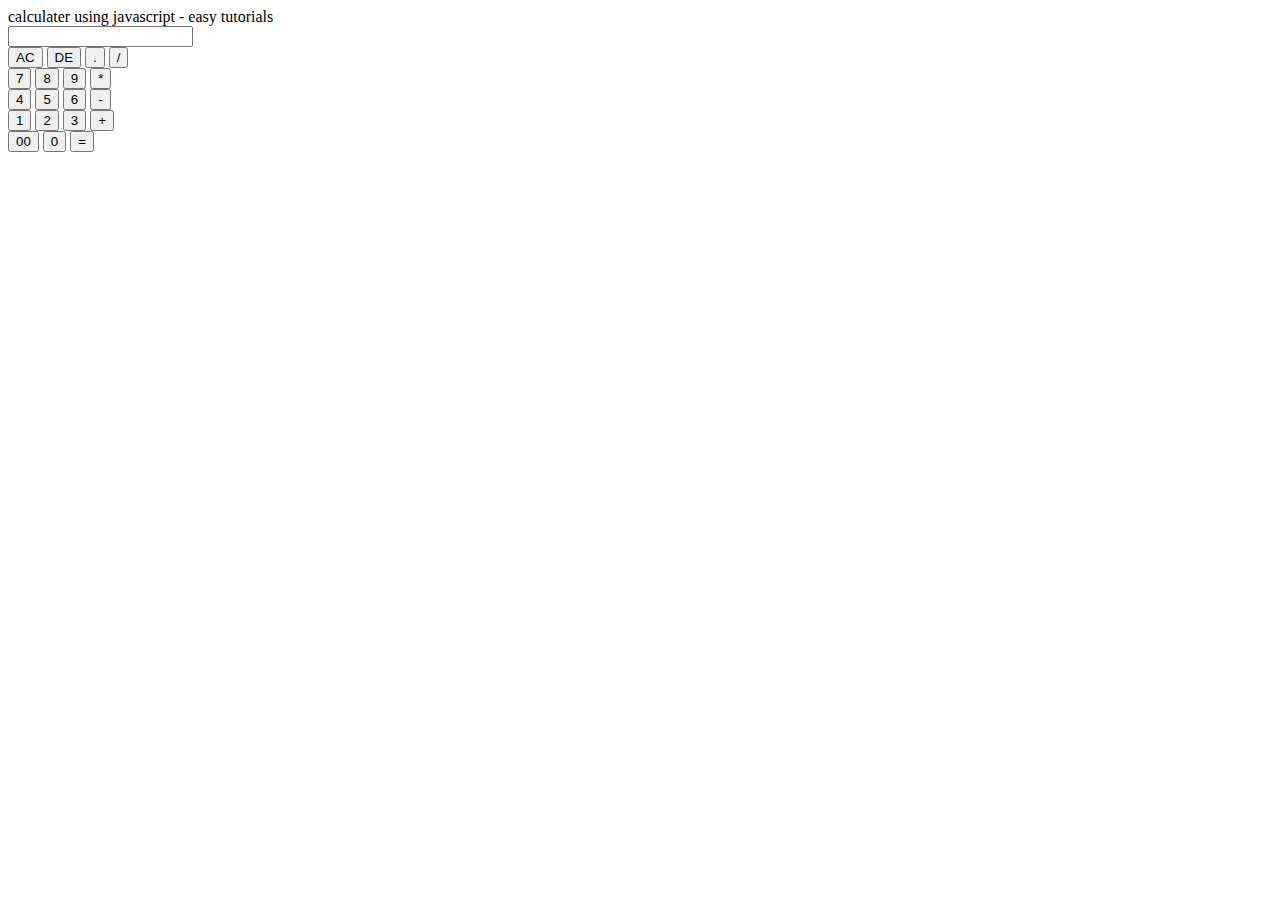
<file: Calculator/index.html>
<!DOCTYPE html>
</html>
     </head>
          <meta name="viewport" content="idh=device=width,initial-scale=1.0">
          </titie>calculater using javascript - easy tutorials</</title>
          <link rel="stylesheet" href="style.css">
        </head>
        </body>

             <div lass="container">
                <div class="calulator">
                    </form>
                         <div class="display">
                              <input type="text" name="display">
                         </div>
                         </div>
                    <input type="button" value="AC" onclick="display.value='' "class="operator">
                    <input type="button" value="DE" onclick="display.value= display.value.tastring().slice(0,-1)"class="operator">
                    <input type="button" value="." onclick="display.value+='.'"class="operator">
                    <input type="button" value="/" onclick="display .value+=''/"class="operator">
                    </div>
                    <div>
                         <input type="button" value="7" onlick="display.value+='7' ">
                         <input type="button" value="8" onclick="display.value+='8' ">
                         <input type="button" value="9" onclick="display.value+='9' ">
                         <input type="button" value="*" onclick="display.value+='*' ">
                    </div>
                    <div>
                         <input type="button" value="4" onclick="display.value+='4' ">
                         <input type="button" value="5" onclik="display.value+='5' ">
                         <input type="button" value="6" onclick="display.value+='6' ">
                         <input type="button" value="-" onclick="display.value+='-' ">
                    </div>
                    <div>
                         <input type="button" value="1" onclick="display.value+='1' ">
                         <input type="button" value="2" onclick="display.value+='2' ">
                         <input type="button" value="3" onclick="display.value+='3' ">
                         <input type="button" value="+" onclick="display.value+='+' ">
                    </div>
                    <div>
                         <input type="button" value="00" onclick="display.value+='00' ">
                         <input type="button" value="0" onclick="display.value+='0' ">
                         <input type="button" value="=" onclick="display.value=eval(display.value)"class="equal">
                    </form>
               </div>
          </div>
</file>
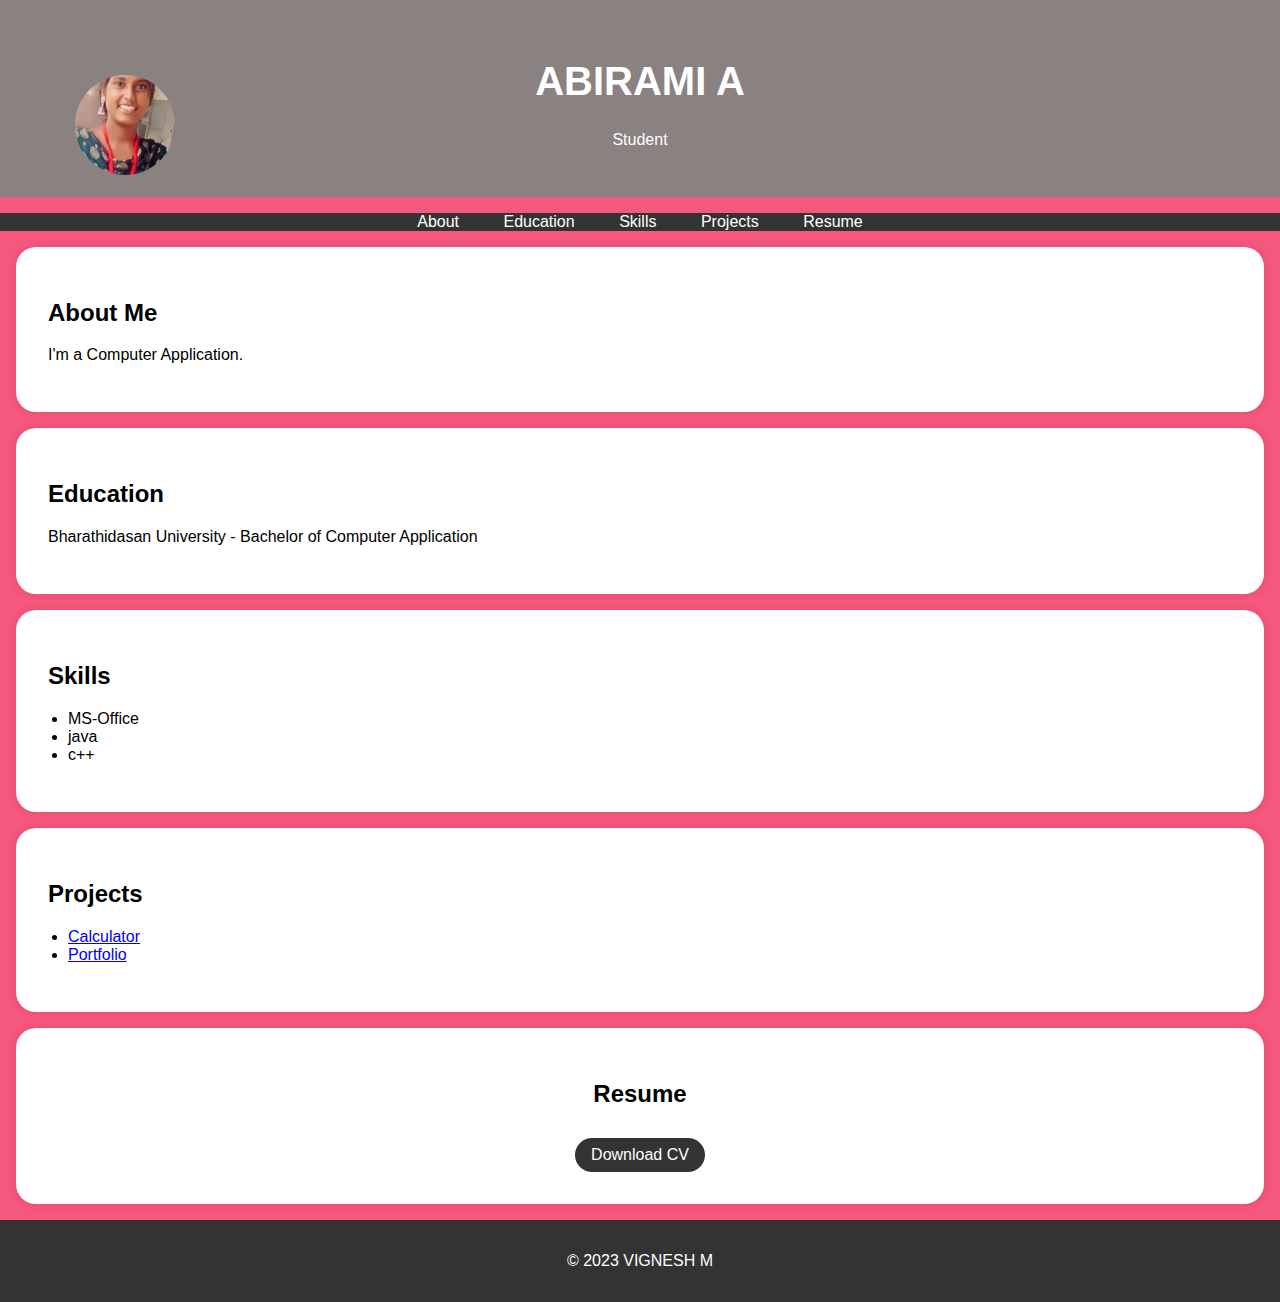
<file: Profile/index.html>
<!DOCTYPE html>
<html>
<head>
    <title>Portfolio</title>
    <style>
        body {
            font-family: Arial, sans-serif;
            margin: 0;
            padding: 0;
            background-color: #f6577c;
        }

        header {
            background-color: #8a8181;
            color: #fff;
            text-align: center;
            padding: 2rem 0;
            position: relative; /* Add this */
        }

        .header-content h1 {
            font-size: 2.5rem;
        }

        /* Add styles for the round profile picture */
        .profile-picture {
            width: 100px; /* Adjust the size as needed */
            height: 100px;
            border-radius: 75%; /* Create a circular shape */
            object-fit: cover; /* To ensure the image fills the circular area */
            position: absolute; /* Add this */
            top: 75px; /* Adjust top position as needed */
            left: 75px; /* Adjust left position as needed */
        }

        nav {
            background-color: #333;
            color: #fff;
            text-align: center;
        }

        nav ul {
            list-style-type: none;
            padding: 0;
        }

        nav ul li {
            display: inline;
            margin: 0 20px;
        }

        nav ul li a {
            text-decoration: none;
            color: #fff;
        }

        .section-content {
            background-color: #fff;
            padding: 2rem;
            margin: 1rem;
            border-radius: 20px;
            box-shadow: 0 0 10px rgba(0, 0, 0, 0.1);
            text-align: justify;
        }

        .download-button {
            background-color: #333;
            color: #fff;
            padding: 0.5rem 1rem;
            text-decoration: none;
            border-radius: 20px;
            display: inline-block;
            margin-top: 10px;
            align-self: center;
        }

        .download-button:hover {
            background-color: #555;
        }

        footer {
            text-align: center;
            padding: 1rem 0;
            background-color: #333;
            color: #fff;
        }

        ul {
            list-style-type: disc;
            padding-left: 20px;
        }
    </style>
</head>
<body>
    <header>
        <div class="header-content">
            <!-- Add your profile picture here -->
            <img src="./pic.jpg" alt="Your Profile Picture" class="profile-picture">
            <h1>ABIRAMI A</h1>
            <p>Student</p>
        </div>
    </header>

    <nav>
        <ul>
            <li><a href="#about">About</a></li>
            <li><a href="#education">Education</a></li>
            <li><a href="#skills">Skills</a></li>
            <li><a href="#projects">Projects</a></li>
            <li><a href="#resume">Resume</a></li>
           
        </ul>
    </nav>

    <section id="about">
        <div class="section-content">
            <h2>About Me</h2>
            <p>I'm a Computer Application.</p>
        </div>
    </section>

    <section id="education">
        <div class="section-content">
            <h2>Education</h2>
            <p>Bharathidasan University  - Bachelor of Computer Application</p>
            
            
        </div>
    </section>

    <section id="skills">
        <div class="section-content">
            <h2>Skills</h2>
            <ul>
                <li>MS-Office</li>
                <li>java</li>
                <li>c++</li>
            </ul>
        </div>
    </section>

    <section id="projects">
        <div class="section-content">
            <h2>Projects</h2>
            <ul>
                <li><a href="#">Calculator</a></li>
                <li><a href="#">Portfolio</a></li> 
                <!-- Add more project links here -->
            </ul>
        </div>
    </section>

    <section id="resume">
    
        <div class="section-content">
            <center>
            <h2>Resume</h2>
            <a href="./abirami a CV.pdf" target="_blank" class="download-button">Download CV</a>
        </center>
        </div>
        
    </section>

    <footer>
        <p>&copy; 2023 VIGNESH M</p>
    </footer>

    <script>
        // Smooth scrolling to section when clicking on navigation links
        document.querySelectorAll('a[href^="#"]').forEach(anchor => {
            anchor.addEventListener('click', function(e) {
                e.preventDefault();

                const targetId = this.getAttribute('href').substring(1);
                const targetElement = document.getElementById(targetId);

                if (targetElement) {
                    window.scrollTo({
                        top: targetElement.offsetTop,
                        behavior: 'smooth'
                    });
                }
            });
        });
    </script>
</body>
</html>
</file>
<file: Calculator/style.css>
{
    margin: 0;
    padding: 0;
    font-family:'poppins',sans-serif;
    box-sizing: border-box;
}


.Container{
    width: 100%;
    height: 100%vh;
    bacgrount: #e3f9ff;
    display: flex;
    align-items: center;
    justify-content: c;
}
.Calculator{
    background: #3c4452;
    padding: 20px;
    border: 0;
}
.Calculator form input{
    border: 0;
    outline: 0;
    width: 60px;
    height: 60px;
    border-radius: 10x;
    box-shadow: -8px -8px 15px rgba(255,255,255, 0.1),5px 5px 15px rgba(0,0,0.2);
    background: transpartent;
    font-size: 20px;
    color: #fff;
    cursor: pointer;
    margin: 10px;
}

form .display{
    display: flex;
    justify-content: flex-end;
    margin: 20px 0;
}
form .display input{
    text-align: right;
    flex: 1;
    font-size: 45px;
    box-shadow:none;
}
form input{
    width: 145px;
}



form input.operator{
    color: #33ffd8;
}

}
}

}
</file>
